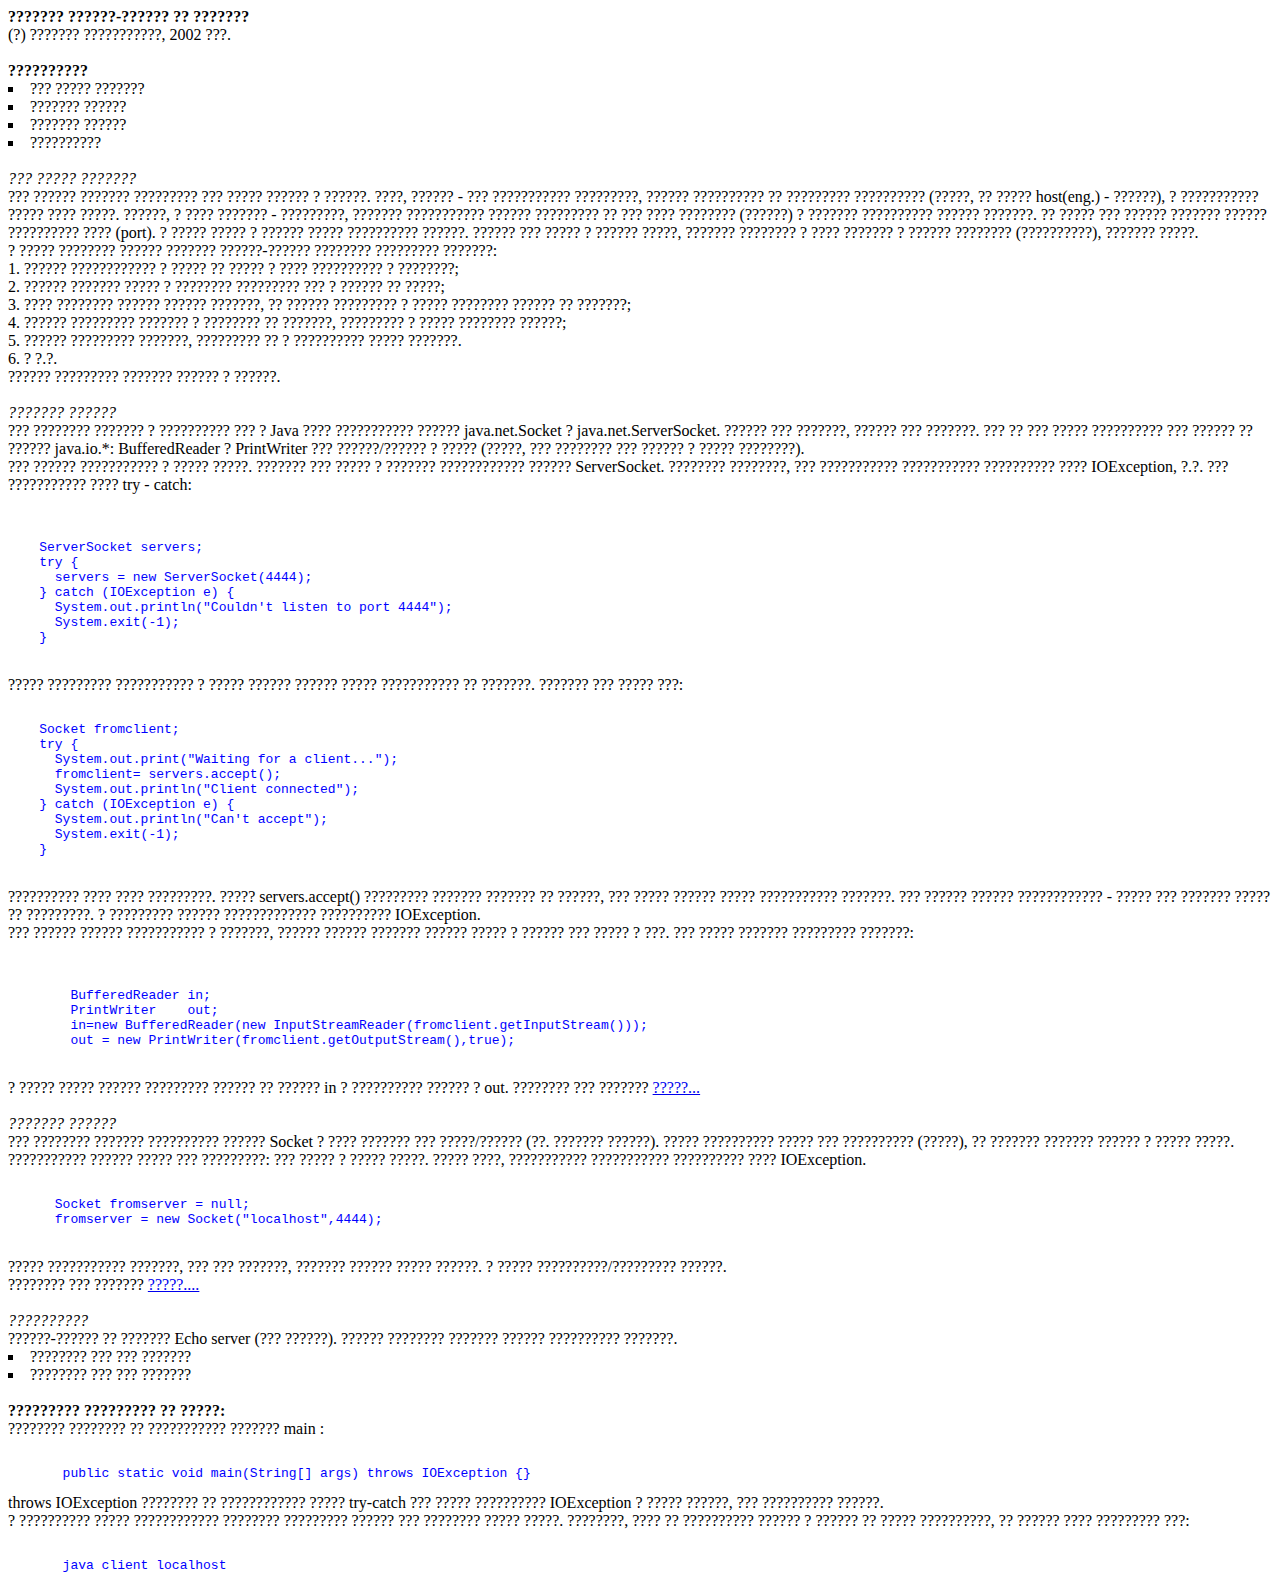
<file: ClientServer/ClientServer.html>
<!-- saved from url=(0022)http://internet.e-mail -->
<html>
<!--  Created with the CoffeeCup HTML Editor  -->
<!--        http://www.coffeecup.com/         -->
<!--      Brewed on 12.11.2002 18:51:48       -->
<head>
  <title></title>
</head>
<body>
<!-- ?????? -->
<b>??????? ??????-?????? ?? ???????</b><br>(?) ??????? ???????????, 2002 ???.<br>
<br>
<b>??????????</b><br>
<li type="square">??? ????? ???????
<li type="square">??????? ??????
<li type="square">??????? ??????
<li type="square">??????????
<br>
<br>
<i>??? ????? ???????</i><br>
	??? ?????? ??????? ????????? ??? ????? ?????? ? ??????.  ????, ?????? - ??? ??????????? ?????????, ?????? ?????????? ?? ????????? ?????????? (?????, ?? ????? host(eng.) - ??????), ? ??????????? ????? ???? ?????. ??????, ? ???? ??????? - ?????????, ??????? ??????????? ?????? ????????? ?? ??? ???? ???????? (??????) ? ??????? ?????????? ?????? ???????.  ?? ????? ??? ?????? ??????? ?????? ?????????? ???? (port). ? ????? ????? ? ?????? ????? ?????????? ??????.  ?????? ??? ????? ? ?????? ?????, ??????? ???????? ? ???? ??????? ? ?????? ???????? (??????????), ??????? ?????.<br>
	? ????? ???????? ?????? ??????? ??????-?????? ???????? ????????? ???????:<br>
1.	?????? ???????????? ? ????? ?? ????? ? ???? ?????????? ? ????????;<br>
2.	?????? ??????? ????? ? ???????? ????????? ??? ? ?????? ?? ?????;<br>
3.	???? ???????? ?????? ?????? ???????, ?? ?????? ????????? ? ????? ???????? ?????? ?? ???????;<br>
4.	?????? ????????? ??????? ? ???????? ?? ???????, ????????? ? ????? ???????? ??????;<br>
5.	?????? ????????? ???????, ????????? ?? ? ?????????? ????? ???????.<br>
6.	? ?.?.<br>
?????? ????????? ??????? ?????? ? ??????.<br>
<br>
<i>??????? ??????</i><br>
	??? ???????? ??????? ? ?????????? ??? ? Java ???? ??????????? ?????? java.net.Socket ? java.net.ServerSocket. ?????? ??? ???????, ?????? ??? ???????. ??? ?? ??? ????? ?????????? ??? ?????? ?? ?????? java.io.*: BufferedReader ? PrintWriter ??? ??????/?????? ? ????? (?????, ??? ???????? ??? ?????? ? ????? ????????).<br>
	??? ?????? ??????????? ? ????? ?????. ??????? ??? ????? ? ??????? ???????????? ?????? ServerSocket. ???????? ????????, ??? ??????????? ??????????? ?????????? ???? IOException, ?.?. ??? ??????????? ???? try - catch:<br>
<br>
<pre><font color="0000ff">
    ServerSocket servers;
    try {
      servers = new ServerSocket(4444);
    } catch (IOException e) {
      System.out.println("Couldn't listen to port 4444");
      System.exit(-1);
    }
</font></pre><br>
	????? ????????? ??????????? ? ????? ?????? ?????? ????? ??????????? ?? ???????. ??????? ??? ????? ???:<br>

<pre><font color="0000ff">
    Socket fromclient;
    try {
      System.out.print("Waiting for a client...");
      fromclient= servers.accept();
      System.out.println("Client connected");
    } catch (IOException e) {
      System.out.println("Can't accept");
      System.exit(-1);
    }
</font></pre><br>
	?????????? ???? ???? ?????????. ????? servers.accept() ????????? ??????? ??????? ?? ??????, ??? ????? ?????? ????? ??????????? ???????.  ??? ?????? ?????? ???????????? - ????? ??? ??????? ????? ?? ?????????. ? ????????? ?????? ????????????? ?????????? IOException.<br>
	??? ?????? ?????? ??????????? ? ???????, ?????? ?????? ??????? ?????? ????? ? ?????? ??? ????? ? ???. ??? ????? ??????? ????????? ???????:<br>
<br>
<pre><font color="0000ff">
	BufferedReader in;
	PrintWriter    out;
	in=new BufferedReader(new InputStreamReader(fromclient.getInputStream())); 
	out = new PrintWriter(fromclient.getOutputStream(),true);
</font></pre><br>
	? ????? ????? ?????? ????????? ?????? ?? ?????? in ? ?????????? ?????? ? out. ???????? ??? ???????  
	<a href="Server.java">?????...</a>
<br><br>

<i>??????? ??????</i><br>
	??? ???????? ??????? ?????????? ?????? Socket ? ???? ??????? ??? ?????/?????? (??. ??????? ??????). ????? ?????????? ????? ??? ?????????? (?????), ?? ??????? ??????? ?????? ? ????? ?????.<br>
	??????????? ?????? ????? ??? ?????????: ??? ????? ? ????? ?????. ????? ????, ??????????? ??????????? ?????????? ???? IOException.<br>
<pre><font color="0000ff">
      Socket fromserver = null;
      fromserver = new Socket("localhost",4444);
</font></pre><br>
	????? ??????????? ???????, ??? ??? ???????, ??????? ?????? ????? ??????. ? ????? ??????????/????????? ??????.<br>
	???????? ??? ??????? <a href="client.java">?????....</a><br>
<br>

<i>??????????</i><br>
 	??????-?????? ?? ??????? Echo server (??? ??????). ?????? ???????? ??????? ?????? ?????????? ???????.<br>
<li type="square">???????? ??? ??? ???????
<li type="square">???????? ??? ??? ???????
<br><br>
<b>????????? ????????? ?? ?????:</b><br>
???????? ???????? ?? ??????????? ??????? main :<br>

<pre><font color="0000ff">
       public static void main(String[] args) throws IOException {}
</pre></font>
throws IOException ???????? ?? ???????????? ????? try-catch ??? ????? ?????????? IOException ? ????? ??????, ??? ?????????? ??????.<br>
? ?????????? ????? ???????????? ???????? ????????? ?????? ??? ???????? ????? ?????. ????????, ???? ?? ?????????? ?????? ? ?????? ?? ????? ??????????, ?? ?????? ???? ????????? ???:<br>

<pre><font color="0000ff">
       java client localhost
</pre></font>



<!-- ????? -->
</body>
</html>
</file>
